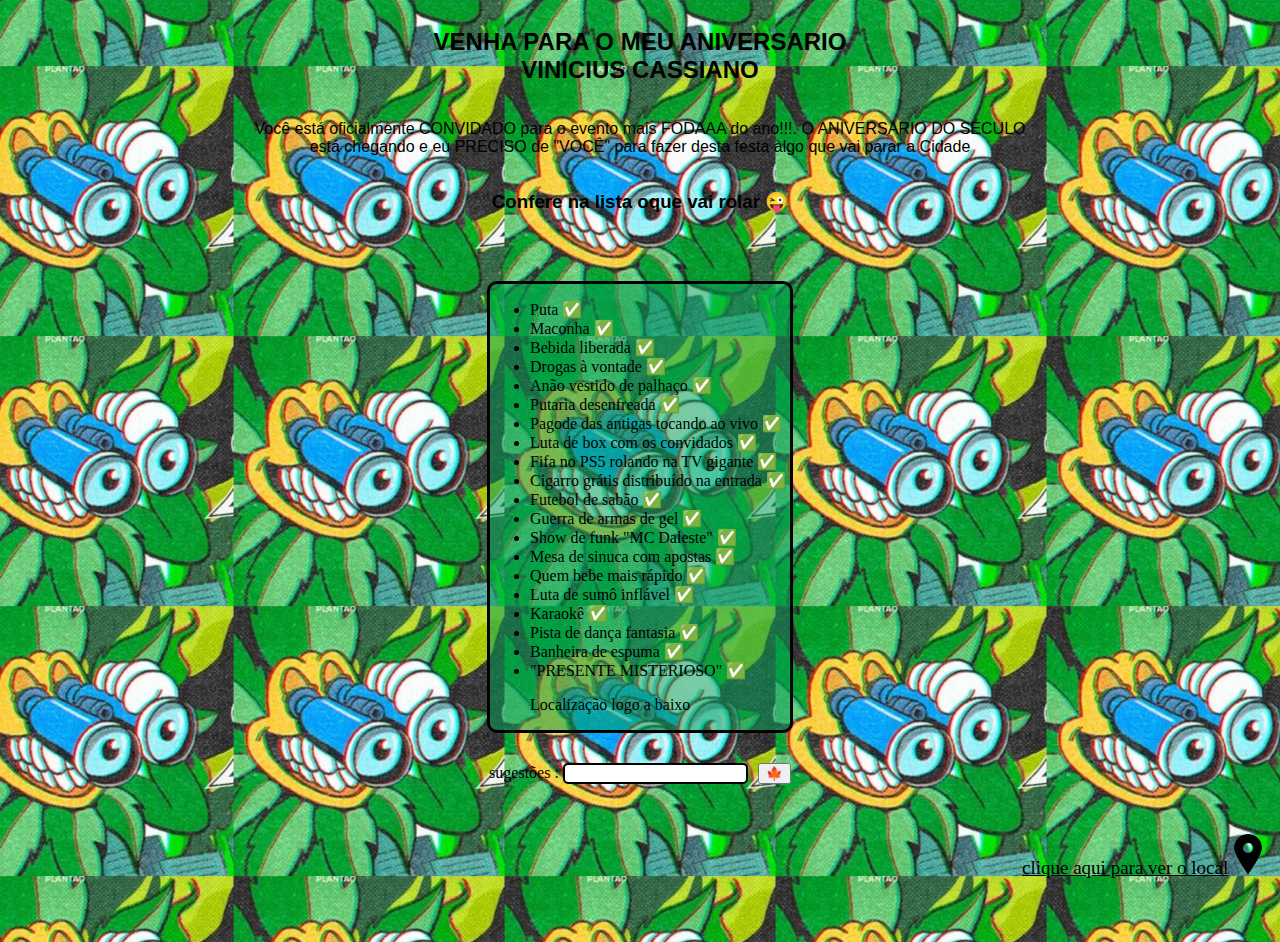
<file: index.html>
<!DOCTYPE html>
<html lang="pt-br">
<head>
    <meta charset="UTF-8">
    <meta name="viewport" content="width=device-width, initial-scale=1.0">
    <link rel="stylesheet" href="style.css">
    <title>VOCE FOI CONVIDADO!!!</title>
</head>
<body>


       <div class="content-header">
           <h2>VENHA PARA O MEU  ANIVERSARIO <br>VINICIUS CASSIANO</h2>
               <p class="text">
                   Você está oficialmente CONVIDADO para o evento mais FODAAA do ano!!!. O ANIVERSÁRIO DO SÉCULO <br> está chegando e eu PRECISO de "VOCÊ" para fazer desta festa algo que vai parar a Cidade
               </p>
       </div>  

           
       <div class="content-mid">
           <h3>Confere na lista oque vai rolar 😜</h3>
           <div class="content-lista">
             <ul>
                    <li>Puta ✅</li>
                    <li>Maconha ✅</li>
                    <li>Bebida liberada  ✅</li>
                    <li>Drogas à vontade ✅</li>
                    <li>Anão vestido de palhaço  ✅</li>
                    <li>Putaria desenfreada ✅</li>
                    <li>Pagode das antigas tocando ao vivo ✅</li>
                    <li>Luta de box com os convidados ✅</li>
                    <li>Fifa no PS5 rolando na TV gigante ✅</li>
                    <li>Cigarro grátis distribuído na entrada  ✅</li>
                    <li>Futebol de sabão  ✅</li>
                    <li>Guerra de armas de gel ✅</li>
                    <li>Show de funk "MC Daleste" ✅</li>
                    <li>Mesa de sinuca com apostas  ✅</li>
                    <li>Quem bebe mais rápido ✅</li>
                    <li>Luta de sumô inflável  ✅</li>
                    <li>Karaokê  ✅</li>
                    <li>Pista de dança fantasia ✅</li>
                    <li>Banheira de espuma  ✅</li> 
                    <li>"PRESENTE MISTERIOSO"  ✅</li>
                 <p>Localização logo a baixo </p>
             </ul>
         </div>
       </div>
       
       <div class="content-caixa">
            <label >sugestões : <input class="pes" type="text" /></label> <a class="button" href="index.html"><button>🍁</button></a>
       </div>

<div class="content-loc">
<div class="link">
   <a href="convite.html">clique aqui para ver o local<img src="sinal-de-localizacao.png" alt="gps"></a>
</div>
</div>
     

</body>
</html>
</file>
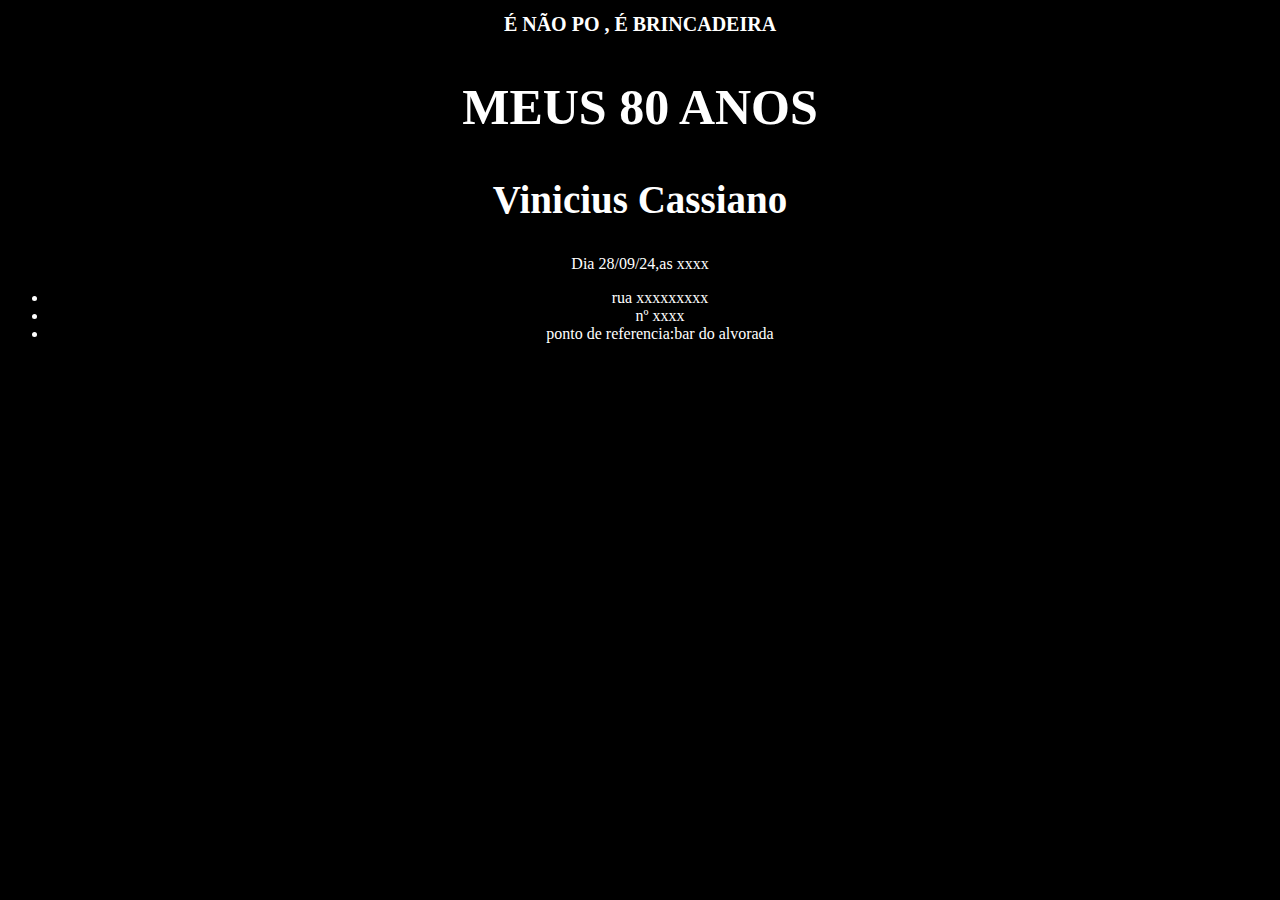
<file: convite.html>
<!DOCTYPE html>
<html lang="pt-br">
<head>
    <meta charset="UTF-8">
    <meta name="viewport" content="width=device-width, initial-scale=1.0">
    <link rel="stylesheet" href="covinte.css">
    <title>VOCE FOI CONVIDADO!!!</title>
</head>
<body>
    
    <div class="content-head">
        <h1>É NÃO PO , É BRINCADEIRA</h1>

        <h2 class="tamanho">MEUS 80 ANOS</h2>

        <h2>Vinicius Cassiano</h2>
        
        <p>Dia 28/09/24,as xxxx</p>
        <ul>
        <li>rua xxxxxxxxx</li>
        <li>nº xxxx </li>
        <li>ponto de referencia:bar do alvorada</li>
        </ul>
    </div>


    

    
</body>
</html>
</file>
<file: style.css>
body {
background-image: url(planta.png);
background-repeat: no-rept;
background-size: coer;
background-position: center;
}

h3{
    color: rgb(0, 0, 0);
    font-family:Arial, Helvetica, sans-serif
}

.text{
    font-family:Arial, Helvetica, sans-serif
}

.content-header {
    flex-direction: column;
    margin: auto;
    display: flex;
    text-align: center;
    color:rgb(0, 0, 0);
    font-family:Arial, Helvetica, sans-serif
}


.content-mid{
    flex-direction: column;
    margin: auto;
    align-items: center;
    display: flex;
}

.content-lista {
    background-color: rgba(6, 160, 88, 0.534);
    margin-top: 50px;
    width:300px;
    border-radius: 10px;
    border: 3px solid black;
    color: rgb(0, 0, 0);
}
.content-loc{
    margin-top: 50px;
    justify-content: flex-end;
    display: flex;
}

.content-caixa{
    margin-top: 30px;
    display: flex;
    justify-content: center;
    color: rgb(0, 0, 0);
}

img {
    width: 40px;
}
.link{
    width: 250px;
    height: 100px;
    font-size: 19px;
}

.pes{
    border: 2px solid rgb(0, 0, 0);
    border-radius: 5px;
}

a{
    color: rgb(0, 0, 0);
}

.button{
    margin-left: 10px;
}
</file>
<file: covinte.css>
body{
    background-color: black;
    text-align: center;
}

h1{
font-size: 20px;

}
.content-head{
    color: #ffffff;
}
h2{
    font-size: 39px;
}
.tamanho {
    font-size: 50px;
}
</file>
